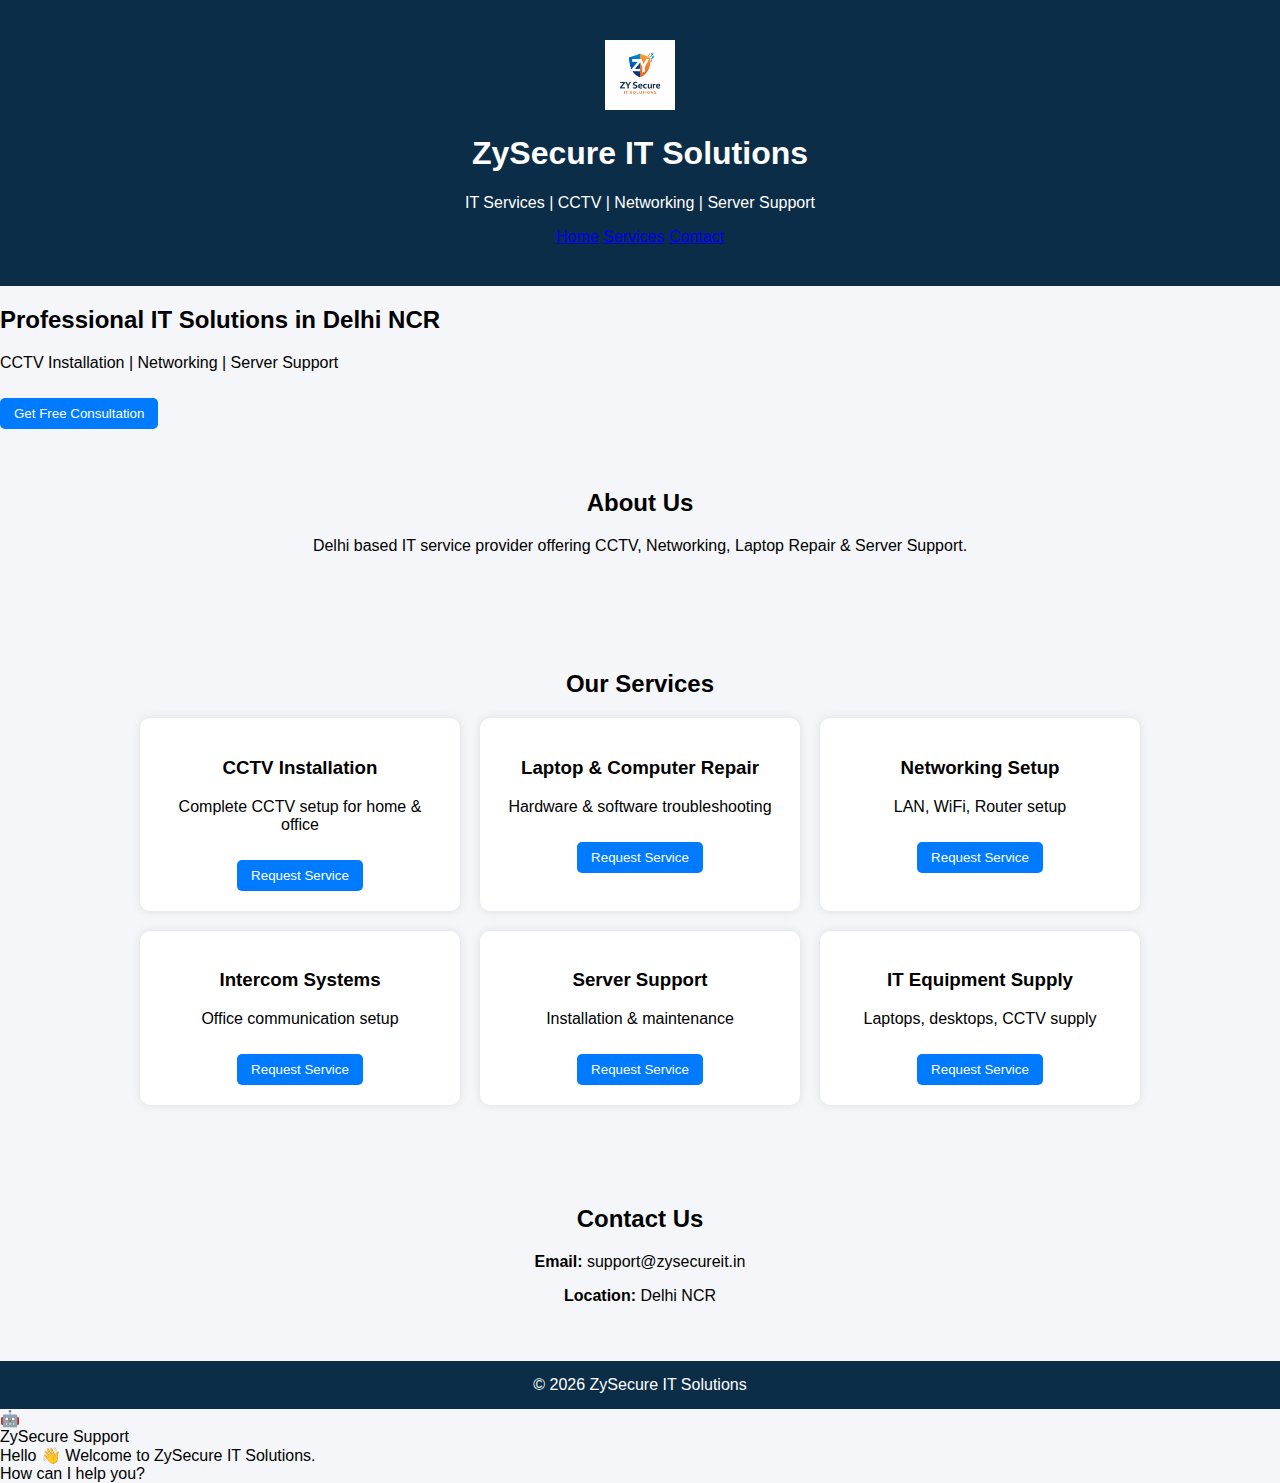
<file: index.html>
<!DOCTYPE html>
<html lang="en">
<head>

<meta charset="UTF-8">
<meta name="viewport" content="width=device-width, initial-scale=1.0">

<title>ZySecure IT Solutions | CCTV, Networking & IT Support</title>

<link rel="stylesheet" href="style.css">

<link href="https://fonts.googleapis.com/css2?family=Poppins:wght@300;400;600&display=swap" rel="stylesheet">

</head>

<body>

<!-- HEADER -->

<header>

<div class="container header-flex">

<div class="logo-area">

<img src="logo.png" class="logo">

<div>
<h1>ZySecure IT Solutions</h1>
<p>IT Services | CCTV | Networking | Server Support</p>
</div>

</div>

<nav>
<a href="#">Home</a>
<a href="#services">Services</a>
<a href="#contact">Contact</a>
</nav>

</div>

</header>


<!-- HERO -->

<section class="hero">

<h2>Professional IT Solutions in Delhi NCR</h2>

<p>CCTV Installation | Networking | Server Support</p>

<button onclick="openForm('General Inquiry')" class="main-btn">
Get Free Consultation
</button>

</section>


<!-- ABOUT -->

<div class="section">

<h2>About Us</h2>

<p>
Delhi based IT service provider offering CCTV, Networking, Laptop Repair & Server Support.
</p>

</div>


<!-- SERVICES -->

<div class="section" id="services">

<h2>Our Services</h2>

<div class="services">

<div class="box">
<h3>CCTV Installation</h3>
<p>Complete CCTV setup for home & office</p>
<button onclick="openForm('CCTV Installation')" class="btn">
Request Service
</button>
</div>

<div class="box">
<h3>Laptop & Computer Repair</h3>
<p>Hardware & software troubleshooting</p>
<button onclick="openForm('Laptop Repair')" class="btn">
Request Service
</button>
</div>

<div class="box">
<h3>Networking Setup</h3>
<p>LAN, WiFi, Router setup</p>
<button onclick="openForm('Networking')" class="btn">
Request Service
</button>
</div>

<div class="box">
<h3>Intercom Systems</h3>
<p>Office communication setup</p>
<button onclick="openForm('Intercom')" class="btn">
Request Service
</button>
</div>

<div class="box">
<h3>Server Support</h3>
<p>Installation & maintenance</p>
<button onclick="openForm('Server Support')" class="btn">
Request Service
</button>
</div>

<div class="box">
<h3>IT Equipment Supply</h3>
<p>Laptops, desktops, CCTV supply</p>
<button onclick="openForm('Equipment Supply')" class="btn">
Request Service
</button>
</div>

</div>

</div>


<!-- CONTACT -->

<div class="section contact" id="contact">

<h2>Contact Us</h2>

<p><b>Email:</b> support@zysecureit.in</p>

<p><b>Location:</b> Delhi NCR</p>

</div>     


<footer>
© 2026 ZySecure IT Solutions
</footer>



<!-- POPUP FORM -->

<div id="popup">

<div class="form-box">

<h3>Service Request</h3>

<form action="https://formsubmit.co/support@zysecureit.in" method="POST">

<input type="hidden" name="Service" id="serviceName">

<input type="text" name="Name" placeholder="Your Name" required>

<input type="tel" name="Phone" placeholder="Phone Number" required>

<input type="email" name="Email" placeholder="Your Email ID" required>

<input type="text" name="Service Details" placeholder="Which service?" required>

<textarea name="Details" placeholder="Extra details"></textarea>

<button type="submit" class="submit-btn">
Submit Request
</button>

</form>

<button onclick="closeForm()" class="close-btn">
Close
</button>

</div>

</div>



<!-- FLOATING BUTTONS -->

<div class="floating-buttons">

<div class="chat-btn" onclick="toggleChat()">
🤖
</div>

</div>



<!-- CHAT BOX -->

<div class="chat-box" id="chatBox">

<div class="chat-header">
ZySecure Support
</div>

<div class="chat-body" id="chatBody">

<div class="bot">
Hello 👋 Welcome to ZySecure IT Solutions.<br>
How can I help you?
</div>

</div>

<script>

/* popup */

function openForm(service)
{
document.getElementById("popup").style.display="flex";
document.getElementById("serviceName").value=service;
}

function closeForm()
{
document.getElementById("popup").style.display="none";
}


/* chat */

function toggleChat()
{
let box=document.getElementById("chatBox");

if(box.style.display==="block")
box.style.display="none";
else
box.style.display="block";
}

function sendMsg()
{

let input=document.getElementById("msg");

let text=input.value;

if(text==="") return;

let body=document.getElementById("chatBody");

body.innerHTML+=`<div class="user">${text}</div>`;

setTimeout(()=>{
body.innerHTML+=`<div class="bot">Please call or WhatsApp 7859817062 for more details.</div>`;
body.scrollTop=body.scrollHeight;
},500);

input.value="";

}

</script>


</body>
</html>
</file>
<file: style.css>
body {
  font-family: Arial;
  margin:0;
  background:#f4f6f9;
}

header {
  background:#0c2d48;
  color:white;
  text-align:center;
  padding:40px 20px;
}

header img {
  width:70px;
}

button {
  background:#007bff;
  color:white;
  border:none;
  padding:8px 14px;
  border-radius:5px;
  cursor:pointer;
  margin-top:10px;
}

.section {
  padding:40px;
  text-align:center;
}

.services {
  display:flex;
  flex-wrap:wrap;
  justify-content:center;
  gap:20px;
}

.box {
  background:white;
  padding:20px;
  width:280px;
  border-radius:10px;
  box-shadow:0 0 10px rgba(0,0,0,0.1);
}

footer {
  background:#0c2d48;
  color:white;
  text-align:center;
  padding:15px;
}

/* FORM POPUP */
#popup {
  display:none;
  position:fixed;
  top:0;
  left:0;
  width:100%;
  height:100%;
  background:rgba(0,0,0,0.6);
}

.form-box {
  background:white;
  width:90%;
  max-width:400px;
  margin:80px auto;
  padding:20px;
  border-radius:10px;
}

input, textarea {
  width:100%;
  padding:8px;
  margin:6px 0;
}
</file>
